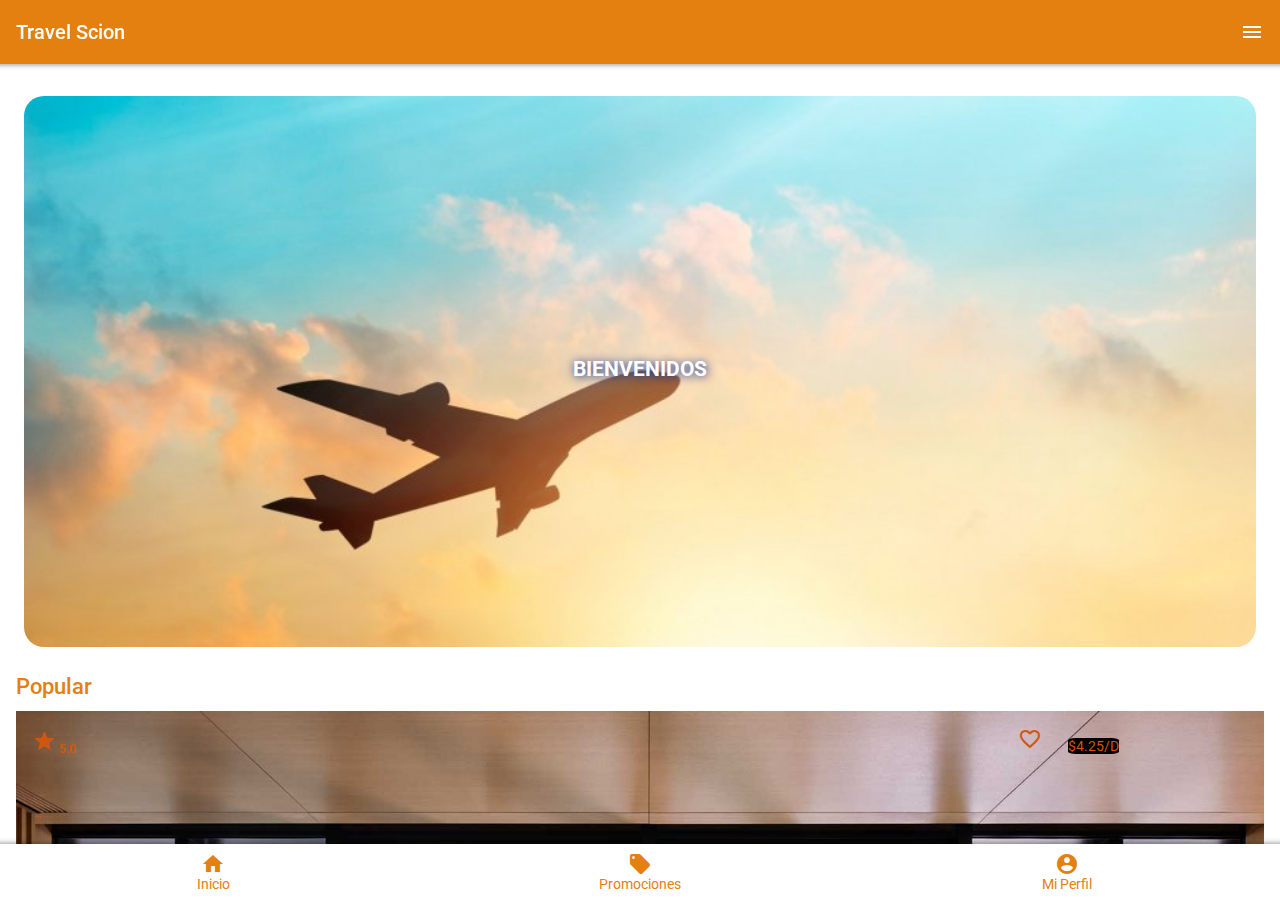
<file: index.html>
<!doctype html>
<html>
<head>
<meta charset="utf-8">
<meta name="viewport" content="width=device-width, initial-scale=1.0">
<title>TravelAPP</title>
<link href="css/framework7.bundle.min.css" rel="stylesheet">
<link href="https://fonts.googleapis.com/icon?family=Material+Icons" rel="stylesheet">
<link href="css/style.css" rel="stylesheet">
</head>

<body>
	
	<div id="app">

      <!-- Your main view, should have "view-main" class -->
      <section class="view view-main view-init">
        
        
        <section class="panel panel-left panel-cover">
        	<div class="panel-top">
        		Menú
        	</div>
        	
        	<div class="list list-menu media-list">
        		<ul>
        			<li>
					  <a href="/home/" class="item-link item-content panel-close">
						<div class="item-media">
							<i class="material-icons">home</i>
						</div>
						<div class="item-inner">
						  <h4 class="item-title">Inicio</h4>
						</div>
					  </a>
					</li>
       	
       				<li>
					  <a href="#" class="item-link item-content panel-close">
						<div class="item-media">
							<i class="material-icons">local_offer</i>
						</div>
						<div class="item-inner">
						  <h4 class="item-title">Promociones</h4>
						</div>
					  </a>
					</li>
       				
       				<li>
					  <a href="#" class="item-link item-content panel-close">
						<div class="item-media">
							<i class="material-icons">account_circle</i>
						</div>
						<div class="item-inner">
						  <h4 class="item-title">Mi Perfil</h4>
						</div>
					  </a>
					</li>
        		</ul>
        	</div>
        </section>
        
        
        <!-- Initial Page, "data-name" contains page name -->
        <div data-name="home" class="page">

          <!-- Top Navbar -->
          <nav class="navbar">
            <div class="navbar-bg"></div>
            <div class="navbar-inner">
             	<div class="left"></div>
              	<div class="title">Travel Scion</div>
              	<div class="right">
              		<a href="#" class="link panel-open" data-panel="left"><i class="material-icons">menu</i></a>
              	</div>
            </div>
          </nav>

          

          <!-- Scrollable page content -->
          <section class="page-content">
           	
           	<div class="block" id="home">
           		<article class="card card-intro">
           			<div class="card-content card-content-padding">
           				<h2>BIENVENIDOS</h2>
           			</div>
           		</article>
           	</div>
            
            <h2 class="block-title">Popular</h2>
			  
              <div class="block" id="pop1">	
			  <a href="/info/">
			  	<div class="card-content card-content-padding">
					<div class="row">
						<article class="col-80">
							<h5><span class="material-icons">star</span> 5.0</h5>
						</article>
						<article class="col-20">
							<span class="material-icons">favorite_border</span>
							<span class="precio">$4.25/D</span>
						</article>
					</div>
				</div>
			  	<div class="card-cont card-content-padding">
					<h3>Kyoto, <span>Japan</span></h3>
					<h4>International</h4>
			  	</div>
			  </a>
			  </div>
			  
			  <div class="block" id="pop2">
			  <a href="/info2/">
			  	<div class="card-content card-content-padding">
					<div class="row">
						<article class="col-80">
							<h5><span class="material-icons">star</span> 5.0</h5>
						</article>
						<article class="col-20">
							<span class="material-icons">favorite_border</span>
							<span class="precio">$4.25/D</span>
						</article>
					</div>
				  </div>
				  <div class="card-cont card-content-padding">
			 		<h3>Caesarea, <span>Israel</span></h3>
					<h4>International</h4>
				  </div>
			  </a>
			  </div>
			  
			  <div class="block" id="pop3">
			  	<div class="card-content card-content-padding">
					<div class="row">
						<article class="col-80">
							<h5><span class="material-icons">star</span> 5.0</h5>
						</article>
						<article class="col-20">
							<span class="material-icons">favorite_border</span>
							<span class="precio">$4.25/D</span>
						</article>
					</div>
				  </div>
				  <div class="card-cont card-content-padding">
			 		<h3>Big Island, <span>Hawaii</span></h3>
					<h4>International</h4>
				  </div>
			  </div>
			  
			  <div class="block" id="pop4">
			  	<div class="card-content card-content-padding">
					<div class="row">
						<article class="col-80">
							<h5><span class="material-icons">star</span> 5.0</h5>
						</article>
						<article class="col-20">
							<span class="material-icons">favorite_border</span>
							<span class="precio">$4.25/D</span>
						</article>
					</div>
				  </div>
				  <div class="card-cont card-content-padding">
			 		<h3>Arequipa, <span>Peru</span></h3>
					<h4>International</h4>
				  </div>
			  </div>
            
            <h2 class="block-title">Popular</h2>
            
          </section><!--content-->
          
        </div><!--page-->
        
        <div class="toolbar tabbar tabbar-labels toolbar-bottom">
			<div class="toolbar-inner">
			  <a class="link" href="/home/"><i class="material-icons">home</i> <span class="tabbar-label">Inicio</span></a>
			  <a class="link"><i class="material-icons">local_offer</i> <span class="tabbar-label">Promociones</span></a>
			  <a class="link"><i class="material-icons">account_circle</i> <span class="tabbar-label">Mi Perfil</span></a>
			</div>
		</div>
        
      </section><!--view-->
      
    </div><!--app-->

	<script src="js/framework7.bundle.min.js"></script>
	<script src="js/my-app.js"></script>

</body>
</html>
</file>
<file: css/style.css>
@import url('https://fonts.googleapis.com/css2?family=Roboto:wght@100;300;400;500;700&display=swap');
:root{
    --f7-theme-color:#e38010;
    --f7-navbar-bg-color: #e38010; /*navbar*/
    --f7-navbar-text-color:#fff;
    --f7-bars-bg-color:#fff;/*toolbar*/
	--color-verde:#e38010;
	--color-gris: #8f8f8f;
	--color-negro: #000;
	--fondo-gris:#eaebeb;
	--fondo-menu:#fafafa;
}
body{
	font-family: 'Roboto', sans-serif;
}
h1,h2,h3,h4,h5,h6{
	color: var(--color-negro);
	margin-bottom: 5px;
	margin-top: 2px;
}
p{
	margin: 5px 0;
}

#home .card{
	background-image: url("../img/getty_583734066_335273.jpg");
	background-repeat: no-repeat;
	background-size: cover;
}

#home h2{
	padding: 20% 0;
	text-align: center;
	color: #fff;
	text-shadow: 1px 1px 10px #002696;
}

#pop1, #pop2, #pop3, #pop4 {
	color: #d1560f;
}

#pop1 h5, #pop2 h5, #pop3 h5, #pop4 h5 {
	color:#d1560f;
}

#pop1 span.precio, #pop2 span.precio, #pop3 span.precio, #pop4 span.precio {
	background-color: #000;
	margin: 10%;
	border-radius: 15%;
}

#pop1 .card-content{
	background-image: url("../img/Kyoto, Japan.jpg");
	background-repeat: no-repeat;
	background-size: cover;
	color:#d1560f;
}

#pop1 span.material-icons {
	margin-bottom: 25%;
}

#pop1 .card-cont{
	background-color: #e38010;
}

#pop2 .card-content{
	background-image: url("../img/Caesarea, Israel.jpg");
	background-repeat: no-repeat;
	background-size: cover;
	color:#d1560f;
}

#pop2 span.material-icons {
	margin-bottom: 25%;
}

#pop2 .card-cont{
	background-color: #e38010;
}

#pop3 .card-content{
	background-image: url("../img/Big Island, Hawaii.jpg");
	background-repeat: no-repeat;
	background-size: cover;
}

#pop3 span.material-icons {
	margin-bottom: 25%;
}

#pop3 .card-cont{
	background-color: #e38010;
}

#pop4 .card-content{
	background-image: url("../img/Arequipa, Peru.jpg");
	background-repeat: no-repeat;
	background-size: cover;
}

#pop4 span.material-icons {
	margin-bottom: 25%;
}

#pop4 .card-cont{
	background-color: #e38010;
}

.navbar a{
	color: #fff;
}

.img-fluid{
	max-width: 100%;
}

.intro h2{
	font-size: 20px;
	font-weight: 300;
}
.intro h2 span{
	font-weight: 500;
}
.intro h3{
	font-size: 24px;
	font-weight: 500;
}

.card-intro{
	color: #000;
	box-shadow: none;
	border-radius: 20px;
}
.card-intro h5{
	color: #fff;
}
.card-intro span.material-icons{
	font-size: 14px;
	margin-right: 5px;
}
.card-intro h4{
	color: #fff;
	font-weight: 300;
}
.card-intro h3{
	color: #fff;
	font-size: 22px;
	margin-bottom: 40px;
}
.card-intro .precio{
	background-color: var(--color-gris);
	padding: 10px;
	border-radius: 5px;
}
.card-intro img{
	width: 150px;
}


.block-title{
	font-size: 22px;
	overflow: initial;
	color: var(--color-verde);
	font-weight: 500;
}

.card-popular .card-content{
	background-color: var(--fondo-gris);
	text-align: center;
}
.card-popular img{
	width: 120px;
}
.card-popular h3{
	font-size: 20px;
	font-weight: 400;
}
.card-popular h4{
	font-size: 14px;
	font-weight: 300;
}

.card-popular .card-footer{
	background-color: var(--color-verde);
	color: #fff;
}
.card-popular .card-footer a{
	color: #fff;
}

.toolbar-bottom a,
.toolbar-bottom i{
	color: var(--color-verde);	
}

.panel-top{
	background-color: var(--color-verde);
	padding: 17px;
	color: #fff;
	text-align: center;
}

.panel-left{
	background-color: var(--fondo-menu);
}
.list-menu{
	margin-top: 0;
}
.list-menu ul{
	background-color: var(--fondo-menu);
}
.list-menu i{
	color: var(--color-verde);
}



.list-productos .item-media img{
	width: 80px;
}
.list-productos .item-title{
	color: var(--color-negro);
	font-size: 20px;
	font-weight: 400;
}
.list-productos .item-subtitle{
	color: var(--color-negro);
	font-size: 13px;
	font-weight: 300;
}
.list-productos .item-after{
	color: var(--color-negro);
	font-size: 16px;
	font-weight: 400;
}
.list-productos li{
	box-shadow: 0px 0px 10px 5px #f2f2f2;
	border-radius: 10px;
	margin-bottom: 10px;
}


.info h4{
	font-size: 16px;
}

.info-top{
	background-color: var(--fondo-gris);
	margin-top: 0;
	padding-top: 20px;
	color: var(--color-gris);
}
.info-top ul{
	padding-left: 20px;
	font-size: 12px;
}
.color-gris{
	color: var(--color-gris);
}
.info .precio{
	font-size: 24px;
	font-weight: 600;
}
</file>
